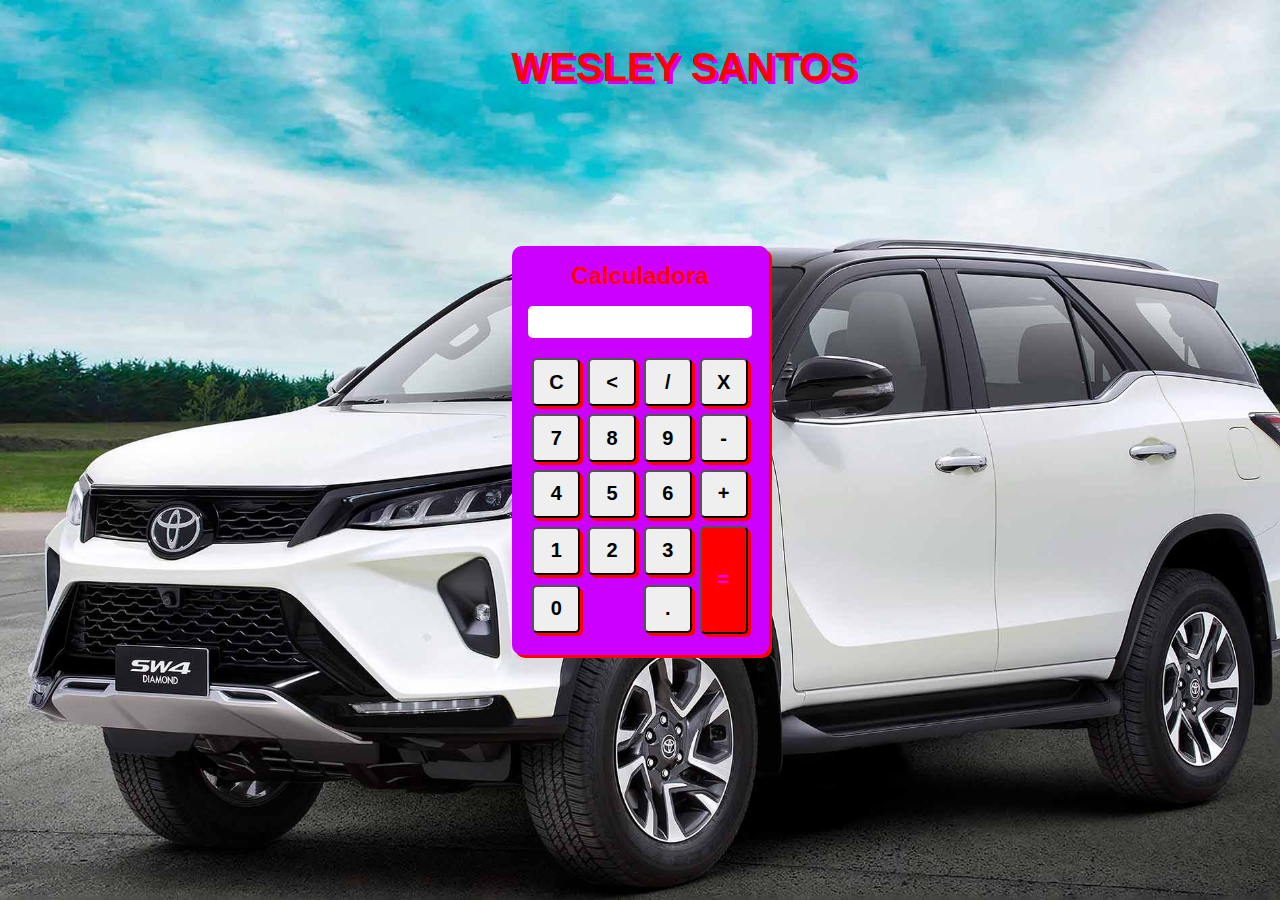
<file: index.html>
<!DOCTYPE html>
<html lang="pt-br">
<head>
    <meta charset="UTF-8">
    <meta name="viewport" content="width=device-width, initial-scale=1.0">

    <link rel="stylesheet" href="assets/css/calculadora.css">

    <script src="assets/js/calculadora/calculadora.js" defer></script>

    <title>Calculadora</title>
</head>
<body>

    <div class="fundo">

        <h1>WESLEY SANTOS</h1>

        <div class="calculadora">

            <h2>Calculadora</h2>

            <p id="resultado"></p>

            <table>

                <tr>
                    <td><button onclick="clean()"> C </button></td>
                    <td><button onclick="back('<')"> < </button></td>
                    <td><button onclick="insert('/')"> /</button></td>
                    <td><button onclick="insert('x')"> X</button></td>
                </tr>

                <tr>
                    <td><button onclick="insert(7)"> 7 </button></td>
                    <td><button onclick="insert(8)"> 8 </button></td>
                    <td><button onclick="insert(9)"> 9 </button></td>
                    <td><button onclick="insert('-')"> -</button></td>
                </tr>

                <tr>
                    <td><button onclick="insert(4)"> 4</button></td>
                    <td><button onclick="insert(5)"> 5</button></td>
                    <td><button onclick="insert(6)"> 6</button></td>
                    <td><button onclick="insert('+')"> +</button></td>
                </tr>

                <tr>
                    <td><button onclick="insert(1)"> 1</button></td>
                    <td><button onclick="insert(2)"> 2</button></td>
                    <td><button onclick="insert(3)"> 3</button></td>
                    <td rowspan="2"><button onclick="calcular()"> =</button></td>
                </tr>
                <tr>
                    <td colspan="2"><button onclick="insert(0)"> 0</button></td>
                    <td><button onclick="insert('.')"> .</button></td>
                </tr>
            </table>
        </div>
    </div>
    
    
</body>
</html>
</file>
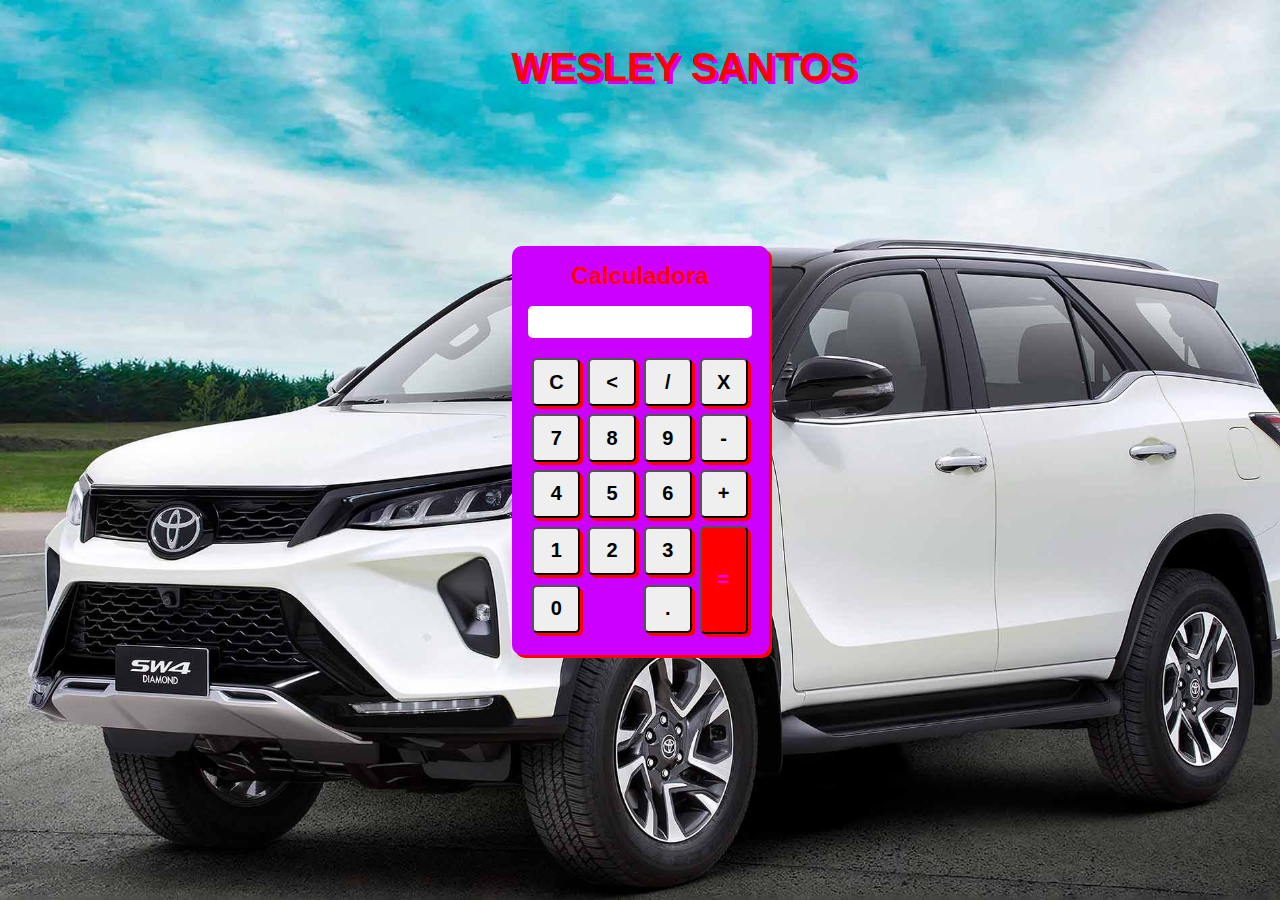
<file: calculadora.html>
<!DOCTYPE html>
<html lang="pt-br">
<head>
    <meta charset="UTF-8">
    <meta name="viewport" content="width=device-width, initial-scale=1.0">

    <link rel="stylesheet" href="assets/css/calculadora.css">

    <script src="assets/js/calculadora/calculadora.js" defer></script>

    <title>Calculadora</title>
</head>
<body>

    <div class="fundo">

        <h1>WESLEY SANTOS</h1>

        <div class="calculadora">

            <h2>Calculadora</h2>

            <p id="resultado"></p>

            <table>

                <tr>
                    <td><button onclick="clean()"> C </button></td>
                    <td><button onclick="back('<')"> < </button></td>
                    <td><button onclick="insert('/')"> /</button></td>
                    <td><button onclick="insert('x')"> X</button></td>
                </tr>

                <tr>
                    <td><button onclick="insert(7)"> 7 </button></td>
                    <td><button onclick="insert(8)"> 8 </button></td>
                    <td><button onclick="insert(9)"> 9 </button></td>
                    <td><button onclick="insert('-')"> -</button></td>
                </tr>

                <tr>
                    <td><button onclick="insert(4)"> 4</button></td>
                    <td><button onclick="insert(5)"> 5</button></td>
                    <td><button onclick="insert(6)"> 6</button></td>
                    <td><button onclick="insert('+')"> +</button></td>
                </tr>

                <tr>
                    <td><button onclick="insert(1)"> 1</button></td>
                    <td><button onclick="insert(2)"> 2</button></td>
                    <td><button onclick="insert(3)"> 3</button></td>
                    <td rowspan="2"><button onclick="calcular()"> =</button></td>
                </tr>
                <tr>
                    <td colspan="2"><button onclick="insert(0)"> 0</button></td>
                    <td><button onclick="insert('.')"> .</button></td>
                </tr>
            </table>
        </div>
    </div>
    
    
</body>
</html>
</file>
<file: assets/css/calculadora.css>
/* RESET GERAL */
* {
    margin: 0;
    padding: 0;
    box-sizing: border-box;
    font-family: Arial, Helvetica, sans-serif;
}

body {
    display: flex;
    align-items: center;
    justify-content: center;
    height: 100vh;
    background: url("../Images/SW4.jpg");
    background-size: cover;
}   

.fundo h1 {
    color: #ff0000;
    position: absolute;
    top: 5%;
    font-size: 2.5rem;
    text-shadow: 3px 3px rgb(204, 0, 255);

}

.calculadora {
    background: rgb(204, 0, 255);
    padding: 1rem;
    border-radius: 10px;
    box-shadow: 3px 3px #ff0000;
}

.calculadora h2 {
    color: #ff0000;
    text-align: center;
}

#resultado {
    background-color: #fff;
    width: 14rem;
    color: black;
    height: 2rem;
    text-align: right;
    padding: .2rem .5rem;
    font-size: 1.8rem;
    border-radius: 5px;
    margin: 1rem auto 1rem;
    overflow: hidden;
    

}

button {
    width: 3rem;
    height: 3rem;
    font-size: 1.25rem;
    cursor: pointer;
    font-weight: 600;
    margin: .18rem;
    box-shadow: 3px 3px #ff0000;
    border-radius: 5px;

}

button:hover {
    background-color: #ff0000;
    color: rgb(204, 0, 255);
}


td[rowspan="2"] button {
    background-color: #ff0000;
    height: 108px;
    color: #f700ff;


}

td [colspan="2"] button {
    width:108px;


}
</file>
